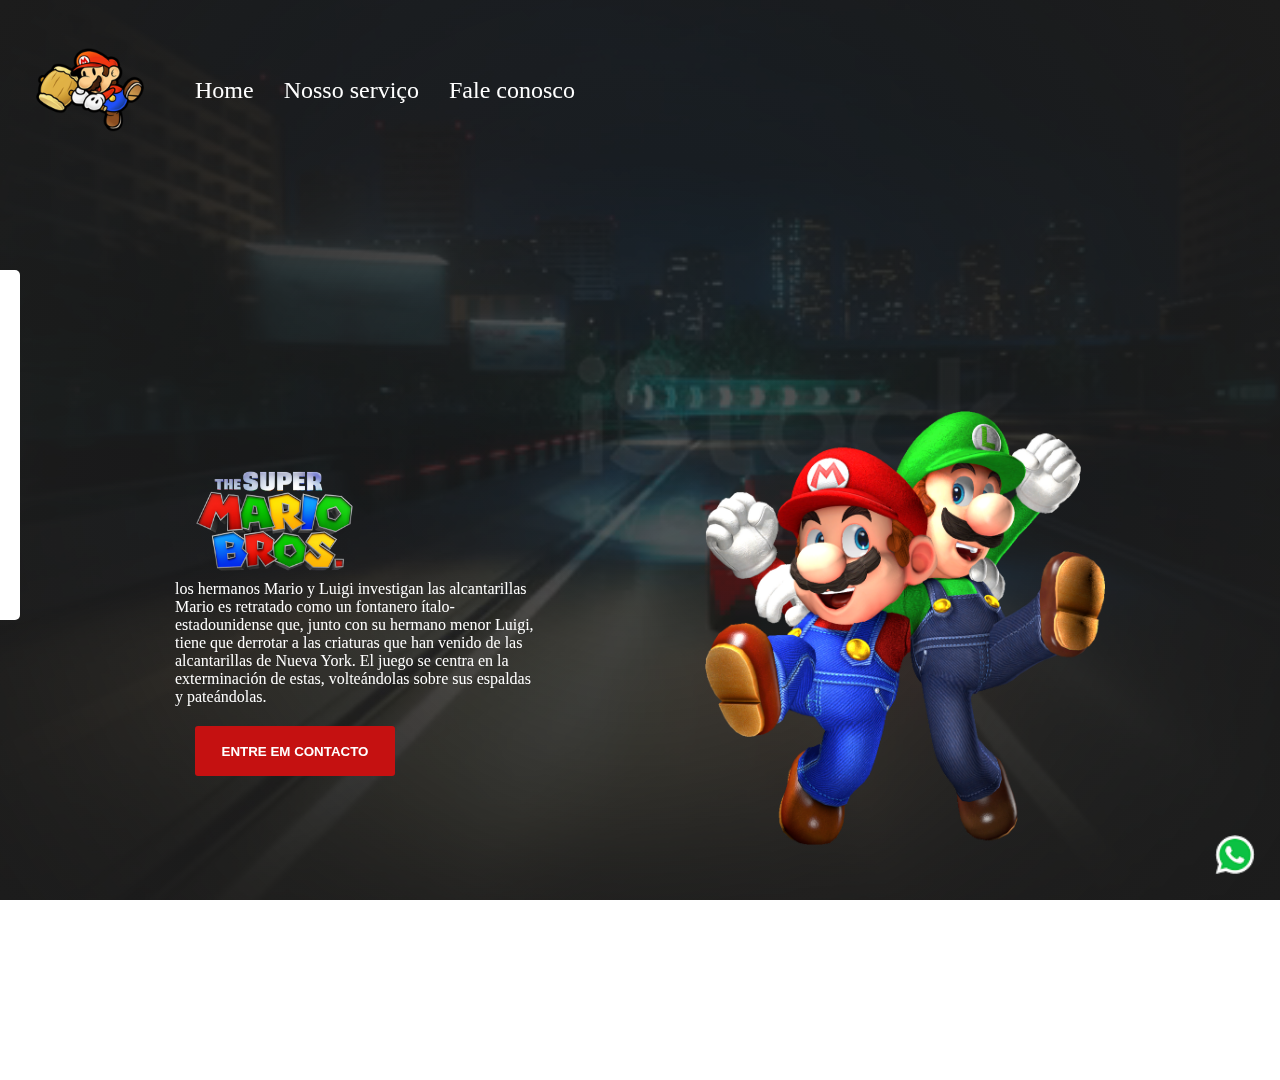
<file: index.html>
<!DOCTYPE html>
<html lang="pt-br">

<head>
    <meta charset="UTF-8">
    <meta name="viewport" content="width=, initial-scale=1.0">
    <title>Mario Bros</title>
    <link rel="stylesheet" href="style.css">
</head>

<body>

    <div onclick="clicamascara()" class="mascara-formulario"></div>


    <div class="cabezera">
        <img src="./img/mario.png" alt="logo mario">
        <a> Home</a>
        <a href="nosso serviço.html">Nosso serviço</a>
        <a onclick="mostraform()">Fale conosco</a>
    </div>

    <div class="caixa-mae">

        <div class="caixa-principal">

            <img src="./img/logo.png" alt="logo mario bros" class="logo">

            <p> los hermanos Mario y Luigi investigan las alcantarillas</p>

            <p> Mario es retratado como un fontanero ítalo-estadounidense que, junto con su hermano menor Luigi,
                tiene que derrotar a las criaturas que han venido de las alcantarillas de Nueva York. El juego se centra
                en la
                exterminación de estas, volteándolas sobre sus espaldas y pateándolas. </p>

            <button onclick="clicaboton()">entre em contacto</button>


        </div>

        <div class="logo-mario-luigi">
            <img src="./img/super_mario.png" alt="mario y luigi" class="mario-luigi">
        </div>

    </div>

    <div class="caixa-video">
        <video src="./video/istockphoto-1334298602-640_adpp_is.mp4" autoplay muted loop></video>
        <div class="mascara"></div>
    </div>


    <a href="https://api.whatsapp.com/send?phone=5548996653016&text=,njn" class="link-whatsapp">
        <img src="./img/transferir (1).png" alt="link whatsapp">
    </a>


    <form class="formulario">
        <input placeholder="Seu nome">
        <input placeholder="Seu telefone">
        <textarea placeholder="Digite seu problema"></textarea>
        <button >pedir orçamento</button>
    </form>
    
</body>
<script src="script.js"></script>

</html>
</file>
<file: style.css>
* {
    margin: 0%;
    padding: 0%;
    box-sizing: border-box;
}

.logo {
    width: 200px;
}

.mario-luigi {
    width: 400px;
}

button {
    background-color: #c51111;
    color: white;
    height: 50px;
    width: 200px;
    border-radius: 3px;
    border: none;
    cursor: pointer;
    text-transform: uppercase;
    font-weight: bold;
    margin: 20px;

}

body {
    height: 100vh;
}

.caixa-mae {
    display: flex;
    align-items: center;
    justify-content: space-around;
    padding: 90px;
    height: 100vh;

}

.caixa-principal {
    width: 40vh;
    color: white;
}

.caixa-video {

    position: fixed;
    z-index: -1;
    top: 0%;
}

video {
    min-width: 100%;
    min-height: 100%;
    position: fixed;
    top: 0%;
}

.mascara {
    top: 0%;
    position: fixed;
    height: 100vh;
    width: 100vw;
    z-index: 0;
    background: radial-gradient(circle, rgba(28, 28, 28, 0.7147233893557423) 0%, rgba(28, 28, 28, 1) 100%);
}

.link-whatsapp img {
    height: 40px;
    position: fixed;
    right: 25px;
    bottom: 25px;
}

.cabezera{
    
    display: flex;
    align-items: center;
    gap: 30px;
    margin: 15px;
}
.cabezera img {
    width: 150px;
}

.cabezera a{
    color: white;
    font-size: 24px;
    cursor: pointer;
    text-decoration: none;
}
.cabezera a:hover{
    color:#c51111;
    font-size: 28px;
    transition: 0.3s;
}

button:hover {
    background-color: gray ;
    color: black;
    transition: 0.3s;

}

.formulario {
    background-color: white;
    display: flex;
    flex-direction: column;
    position: fixed;
    top: 30%;
    left: -300px;
    padding: 25px;
    gap: 10px;
    border-radius: 5px;
    

}
input {
    border-radius: 5px;
    border: 1px solid gray;
    height: 40px;
    padding-left: 5px;
    outline-color: #c51111;
}
textarea {
    border-radius: 5px;
    border: 1px solid gray;
    width: 270px;
    height: 100px;
    padding-left: 5px;
    outline-color: #c51111;

}
.mascara-formulario{
    visibility: hidden;
    position: fixed;
    top: 0%;
    height: 100vh;
    width: 100vw;
    background: radial-gradient(circle, rgba(28,28,28,0.804359243697479) 0%, rgba(28,28,28,0.8435749299719888) 100%); ;
}

/* top: 30%;  
   left=50%
   transform: translateX(-50%);*/
   
   

.nosso-serviço{
    
    display: flex;
    align-items: center;
    gap: 30px;
    margin: 15px;
    text-decoration: none;
}
.nosso-serviço img {
    width: 150px;
}

.nosso-serviço a{
    color: white;
    font-size: 24px;
    cursor: pointer;
    text-decoration: none;
}
.nosso-serviço a:hover{
    color:#c51111;
    font-size: 28px;
    transition: 0.3s;
}
.caixa-video-nosso-serviço {

    position: fixed;
    z-index: -1;
    top: 0%;
}

video {
    min-width: 100%;
    min-height: 100%;
    position: fixed;
    top: 0%;
}

.mascara{
    top: 0%;
    position: fixed;
    height: 100vh;
    width: 100vw;
    z-index: 0;
    background: radial-gradient(circle, rgba(28, 28, 28, 0.7147233893557423) 0%, rgba(28, 28, 28, 1) 100%);
}

@media(max-width:1100px){
    p{
        display: none;
    }
    .caixa-mae{
        display: flex;
        flex-direction: column;
        justify-content:center;
        padding: 10px;
}
    
    .caixa-principal{
        display: flex;
        flex-direction: column;
        align-items: center;
    }

    .mario-luigi{
        height: auto;
        width: 80vw;
    }

    .cabezera img{
        display: none;

    }
    .cabezera{
        display: flex;
        align-items: center;
        justify-content: center;
    }
    
}
</file>
